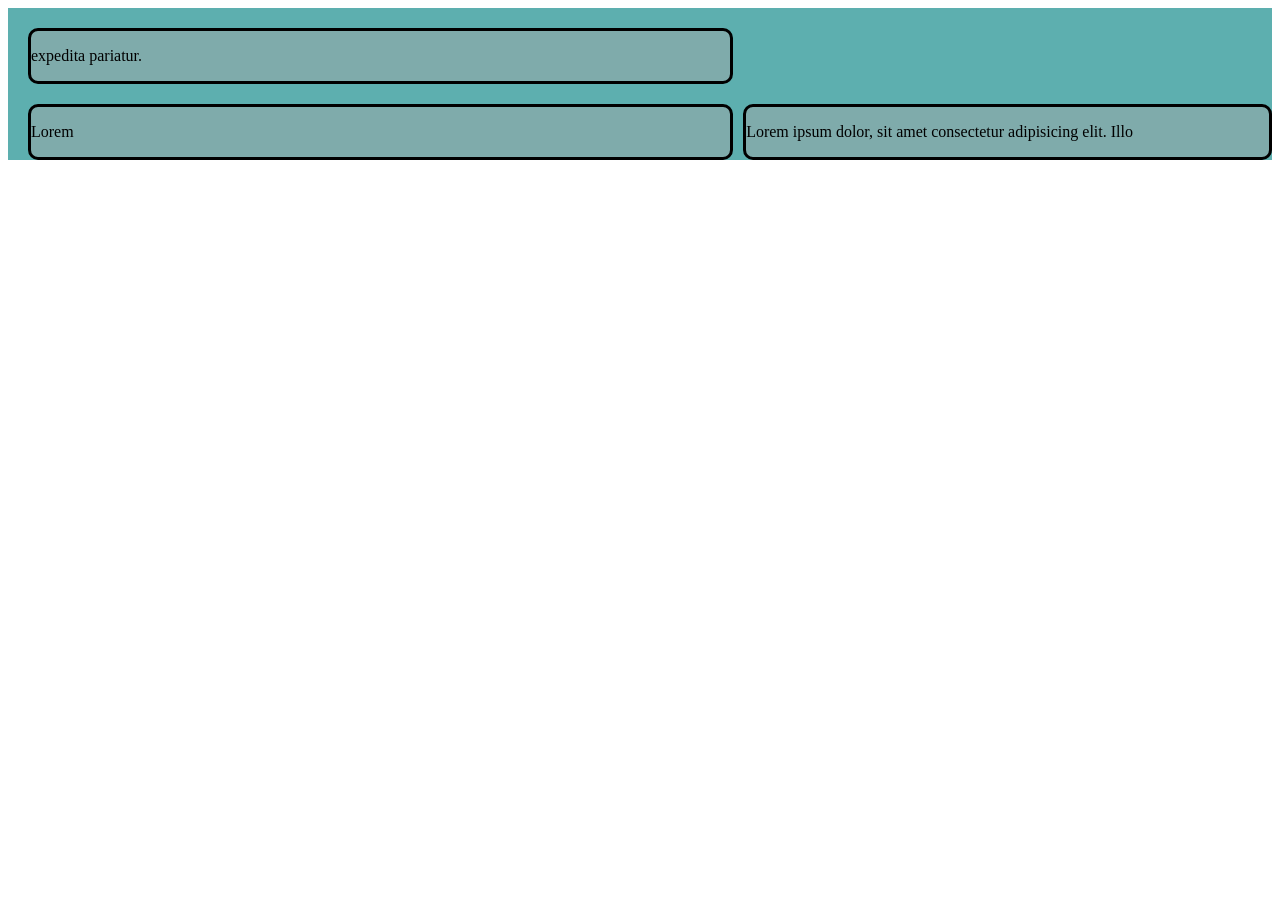
<file: index.html>
<!DOCTYPE html>
<html lang="ru">
<head>
  <meta charset="UTF-8">
  <meta name="viewport" content="width=device-width, initial-scale=1.0">
  <title>BLOG</title>
  <link rel="stylesheet" href="assets/style.css">
</head>
<body>
  <div class="container">
    <div class=" navigation-block item ">
      <p>expedita pariatur.</p>
    </div>
    <div class="item  main-block">
      <p>Lorem </p>
    </div>
    <div class="item  second-block">
      <p>Lorem ipsum dolor, sit amet consectetur adipisicing elit. Illo </p>
    </div>
  </div>  
</body>
</html>
</file>
<file: assets/style.css>
.container {
    display: grid;
    padding: 20px 0 0 20px;

    grid-template-columns: 200px 100px;
    background-color: rgba(23, 141, 141, 0.699);
    grid-template-columns: 2fr 1.5fr;
    grid-template-rows: 1fr auto;
    row-gap: 20px;
    column-gap: 10px;
}

.item {
    background-color: rgba(143, 169, 169, 0.699);
    border: 3px solid black;
    border-radius: 10px;
    grid-row-start: 2;
}

.navigation-block {
    grid-row-start: 1;

}
</file>
